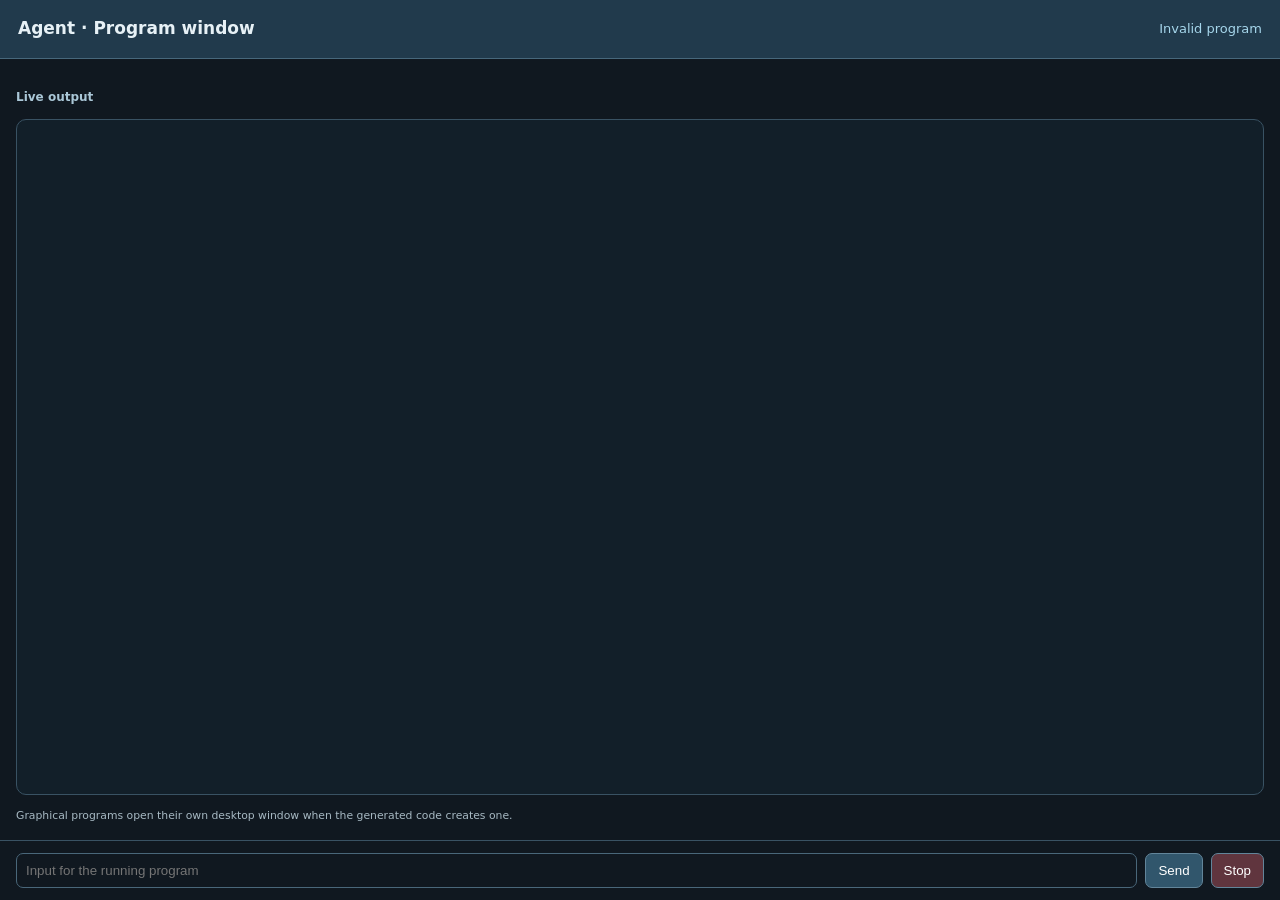
<file: llamaforge/llamaforge/web/static/program-monitor.html>
<!doctype html>
<html lang="en"><head><meta charset="utf-8"><meta name="viewport" content="width=device-width,initial-scale=1"><title>Agent program · LlamaForge</title>
<style>
  :root{color-scheme:dark}body{margin:0;background:#101820;color:#e7f1f6;font:13px/1.5 system-ui,sans-serif;display:flex;flex-direction:column;height:100vh}header{padding:16px 18px;background:#213a4c;border-bottom:1px solid #47677b;display:flex;align-items:center;gap:12px}header strong{font-size:17px}#status{margin-left:auto;color:#a6d6eb}main{display:flex;flex-direction:column;gap:13px;min-height:0;flex:1;padding:16px}h2{font-size:12px;color:#aac7d7;margin:0}pre{white-space:pre-wrap;overflow-wrap:anywhere;overflow:auto;background:#121f29;border:1px solid #395263;border-radius:10px;margin:0;padding:12px;flex:1;font:12px/1.5 ui-monospace,Consolas,monospace;color:#d2f1d9}footer{display:flex;gap:8px;padding:12px 16px;border-top:1px solid #395263}input{flex:1;min-width:0;background:#101820;border:1px solid #49677a;border-radius:7px;color:#fff;padding:9px}button{background:#31566c;border:1px solid #62859a;border-radius:7px;color:#fff;padding:8px 12px;cursor:pointer}button:disabled{opacity:.4;cursor:default}#stop{background:#60353e}small{color:#a7b9c3}
</style></head><body><header><strong>Agent · Program window</strong><span id="status">Connecting…</span></header>
<main><small id="job"></small><h2>Live output</h2><pre id="output" aria-live="polite"></pre><small>Graphical programs open their own desktop window when the generated code creates one.</small></main>
<footer><input id="input" placeholder="Input for the running program" aria-label="Program input"><button id="send">Send</button><button id="stop">Stop</button></footer>
<script>
(()=>{'use strict';
  const job=new URLSearchParams(location.search).get('job')||'';
  const $=id=>document.getElementById(id);$('job').textContent=job;
  if(!/^job_[0-9a-f]{16}$/.test(job)){$('status').textContent='Invalid program';return}
  let active=false,closed=false,closeTimer=null;
  async function call(operation,content){
    const res=await fetch('/api/agent/code-job',{method:'POST',headers:{'Content-Type':'application/json'},body:JSON.stringify({operation,job_id:job,content})});
    const data=await res.json();if(!res.ok||!data.ok)throw Error(data.error||'Request failed');return data.result||{};
  }
  async function refresh(){
    if(closed)return;
    try{
      const result=await call('logs');$('output').textContent=result.output||'';
      $('status').textContent=result.status||'unknown';active=result.status==='running';
      $('send').disabled=!active;$('stop').disabled=!active;$('input').disabled=!active;
      if(result.status==='finished'&&!closeTimer&&window.opener)closeTimer=setTimeout(()=>window.close(),7000);
      if(result.status!=='finished'&&closeTimer){clearTimeout(closeTimer);closeTimer=null}
    }catch(e){$('status').textContent=e.message}
    setTimeout(refresh,1000);
  }
  $('send').onclick=async()=>{if(!active||!$('input').value)return;try{await call('input',$('input').value);$('input').value=''}catch(e){$('status').textContent=e.message}};
  $('input').onkeydown=e=>{if(e.key==='Enter'){$('send').click();e.preventDefault()}};
  $('stop').onclick=async()=>{try{await call('stop');await refresh()}catch(e){$('status').textContent=e.message}};
  window.addEventListener('beforeunload',()=>{closed=true});refresh();
})();
</script></body></html>
</file>
